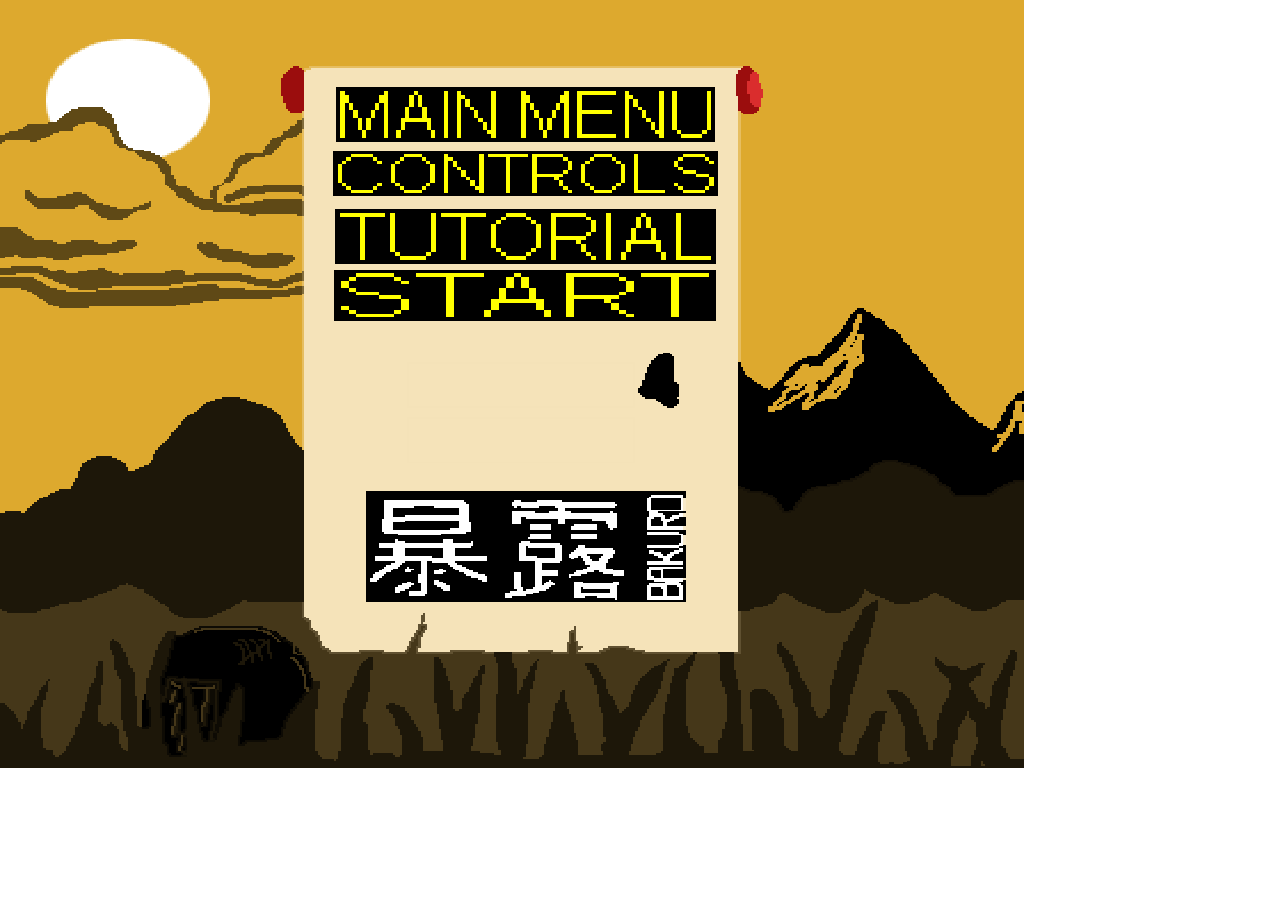
<file: bakuro/index.html>
<!DOCTYPE html>
<html lang="en">
    <head>
        <!-- Generated by GameMaker:Studio http://www.yoyogames.com/gamemaker/studio -->
        <meta http-equiv="X-UA-Compatible" content="IE=edge" />
        <meta http-equiv="pragma" content="no-cache"/>
        <meta name="apple-mobile-web-app-capable" content="yes" />
        <meta name ="viewport" content="width=device-width, initial-scale=1.0, maximum-scale=1.0, user-scalable=0" />
        <meta name="apple-mobile-web-app-status-bar-style" content="black-translucent" />
        <meta charset="utf-8"/>

        <!-- Set the title bar of the page -->
        <title>Made in GameMaker Studio 2</title>

        <!-- Set the background colour of the document -->
        <style>
            body {
              background: ${BACKGROUND_COLOUR};
              color:#cccccc;
              margin: 0px;
              padding: 0px;
              border: 0px;
            }
            canvas {
                      image-rendering: optimizeSpeed;
                      -webkit-interpolation-mode: nearest-neighbor;
                      -ms-touch-action: none;
                      margin: 0px;
                      padding: 0px;
                      border: 0px;
            }
            :-webkit-full-screen #canvas {
                 width: 100%;
                 height: 100%;
            }
            div.gm4html5_div_class
            {
              margin: 0px;
              padding: 0px;
              border: 0px;
            }
            /* START - Login Dialog Box */
            div.gm4html5_login
            {
                 padding: 20px;
                 position: absolute;
                 border: solid 2px #000000;
                 background-color: #404040;
                 color:#00ff00;
                 border-radius: 15px;
                 box-shadow: #101010 20px 20px 40px;
            }
            div.gm4html5_cancel_button
            {
                 float: right;
            }
            div.gm4html5_login_button
            {
                 float: left;
            }
            div.gm4html5_login_header
            {
                 text-align: center;
            }
            /* END - Login Dialog Box */
            :-webkit-full-screen {
               width: 100%;
               height: 100%;
            }
        </style>
    </head>

    <body>
        <div class="gm4html5_div_class" id="gm4html5_div_id">
            <!-- Create the canvas element the game draws to -->
            <canvas id="canvas" width="1024" height="768" >
                     <p>Your browser doesn't support HTML5 canvas.</p>
            </canvas>
        </div>

        <!-- Run the game code -->
        <script type="text/javascript" src="html5game/Bakuro The End is Here.js?NWPAC=199189723"></script>
        <script>window.onload = GameMaker_Init;</script>
    </body>
</html>
</file>
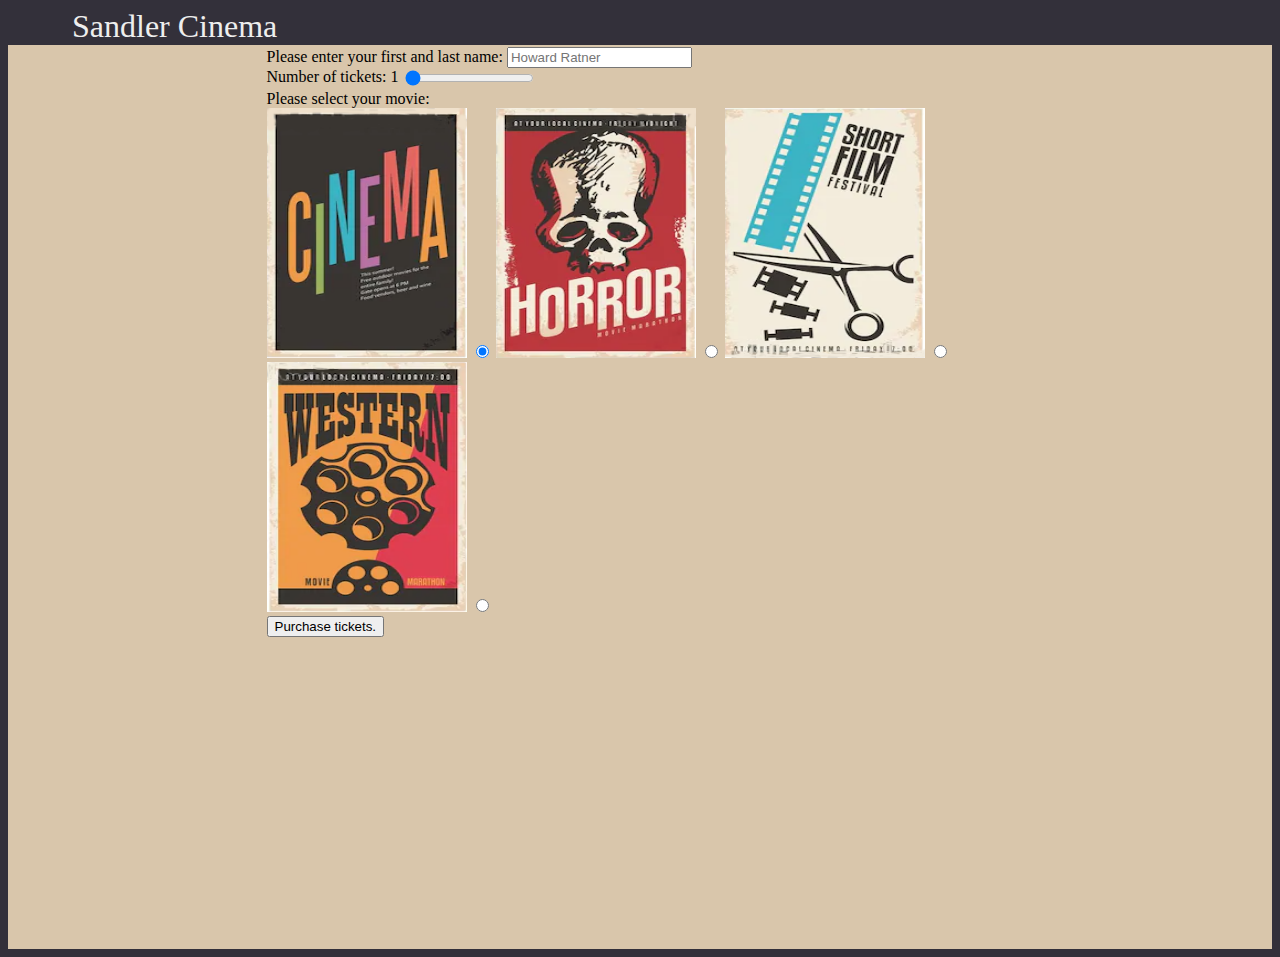
<file: movietheater/index.html>
<!DOCTYPE html>
<html lang="en">
<head>
    <meta name="viewport" content="width=device-width, initial-scale=1"/>
    <meta charset="utf-8"/>
    <meta name="author" content="Bryce B"/>
    <meta name="description" content="Register to see a movie here at the Movie Theatre Theater!"/>
    <meta name="keywords" content="Movie, Theatre, Registration, New Movies"/>

    <link rel="stylesheet" href="css/main.css" />
    
    <script src="https://ajax.googleapis.com/ajax/libs/jquery/3.4.1/jquery.min.js"></script>
    <script src="js/index.js"></script>

    <title>Movie Theatre App</title>
</head>
<body>
    <header>Sandler Cinema</header>
    
    
    <div class="container">
        <div id="test"></div>

        <div style="display: inline; float: left; background-image: url(https://i.vgy.me/2LQ2b8.png); background-repeat: repeat-y; min-width: 20vw;" class="side"></div>
        <div style="display: inline; float: right; background-image: url(https://i.vgy.me/2LQ2b8.png); background-repeat: repeat-y;" class="side"></div>
        
        <form style="min-height: 100vh; max-width: 75vw;" action="signin.php" method="post">
            <p>
                <label for="name">Please enter your first and last name: </label>
                <input type="text" name="name" id="name" placeholder="Howard Ratner" required/><br />
            </p>

            <p>
                <label style="vertical-align: top;" for="size">Number of tickets: </label>
                <span style="vertical-align: top;" id="display"></span>
                <input type="range" min="1" max="15" name="size" value="1" step="1" id="size"/><br />
            </p>

            <span style="vertical-align: top">Please select your movie: </span>
            <p style="min-height: 250px;">
                <label for="movie1"><img style="max-height: 250px; max-width: 200px; display: inline-block;" src="media/fantasy.png" alt="me"/></label>
                <input type="radio" name="movie" value="fantasy" id="movie1" checked/>

                <label for="movie2"><img style="max-height: 250px; max-width: 200px; display: inline-block;" src="media/horror.png" alt="me"/></label>
                <input type="radio" name="movie" value="horror" id="movie2"/>
                
                <label for="movie3"><img style="max-height: 250px; max-width: 200px; display: inline-block;" src="media/scifi.png" alt="me"/></label>
                <input type="radio" name="movie" value="scifi" id="movie3"/>
                
                <label for="movie4"><img style="max-height: 250px; max-width: 200px; display: inline-block;" src="media/western.png" alt="me"/></label>
                <input type="radio" name="movie" value="western" id="movie4"/>
            </p>

            <p><input type="submit" value="Purchase tickets."/></p>
        </form>
    </div>
    
</body>
</html>
</file>
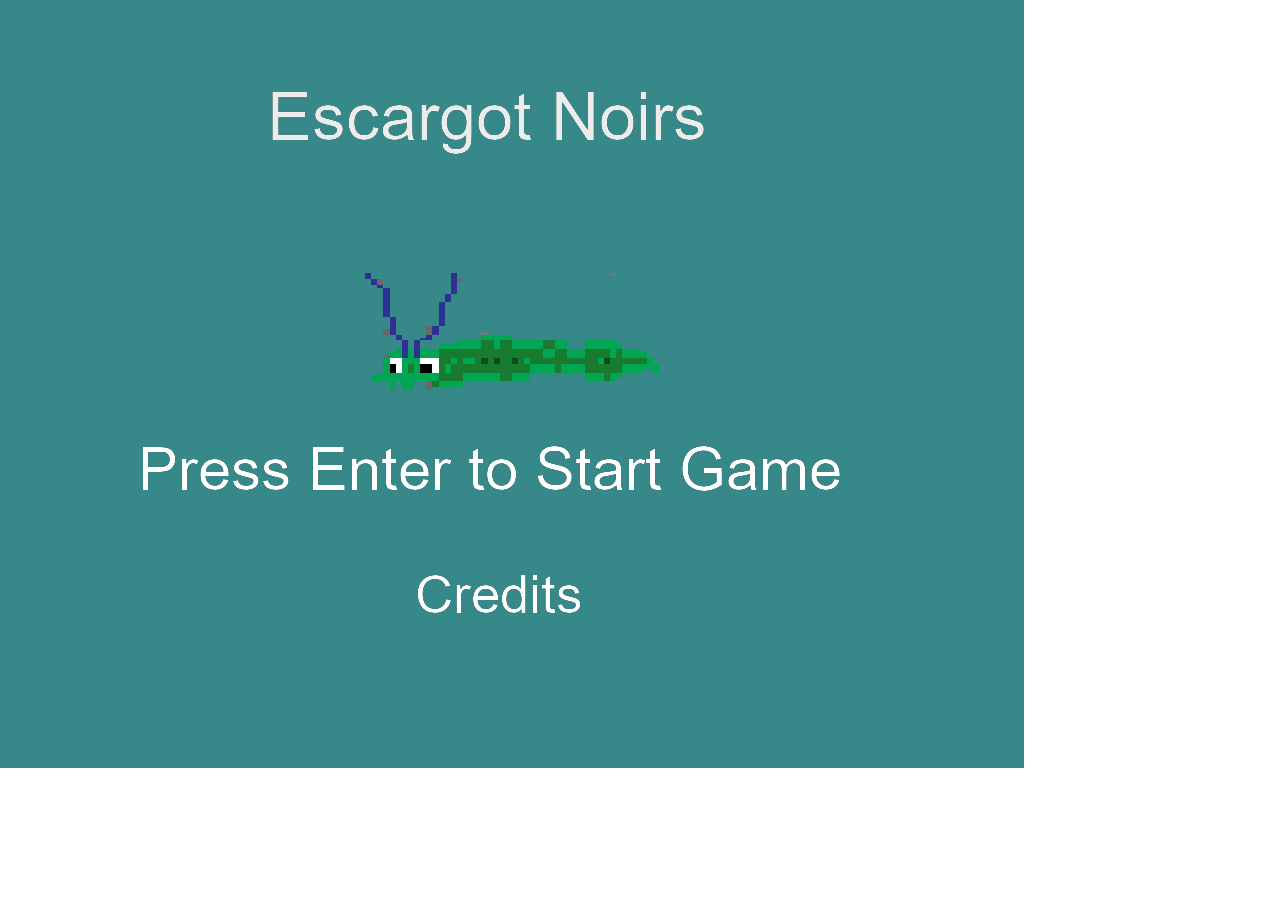
<file: lesescargotsnoirs/game/index.html>
<!DOCTYPE html>
<html lang="en">
    <head>
        <!-- Generated by GameMaker:Studio http://www.yoyogames.com/gamemaker/studio -->
        <meta http-equiv="X-UA-Compatible" content="IE=edge" />
        <meta http-equiv="pragma" content="no-cache"/>
        <meta name="apple-mobile-web-app-capable" content="yes" />
        <meta name ="viewport" content="width=device-width, initial-scale=1.0, maximum-scale=1.0, user-scalable=0" />
        <meta name="apple-mobile-web-app-status-bar-style" content="black-translucent" />
        <meta charset="utf-8"/>

        <!-- Set the title bar of the page -->
        <title>Made in GameMaker Studio 2</title>

        <!-- Set the background colour of the document -->
        <style>
            body {
              background: ${BACKGROUND_COLOUR};
              color:#cccccc;
              margin: 0px;
              padding: 0px;
              border: 0px;
            }
            canvas {
                      image-rendering: optimizeSpeed;
                      -webkit-interpolation-mode: nearest-neighbor;
                      -ms-touch-action: none;
                      margin: 0px;
                      padding: 0px;
                      border: 0px;
            }
            :-webkit-full-screen #canvas {
                 width: 100%;
                 height: 100%;
            }
            div.gm4html5_div_class
            {
              margin: 0px;
              padding: 0px;
              border: 0px;
            }
            /* START - Login Dialog Box */
            div.gm4html5_login
            {
                 padding: 20px;
                 position: absolute;
                 border: solid 2px #000000;
                 background-color: #404040;
                 color:#00ff00;
                 border-radius: 15px;
                 box-shadow: #101010 20px 20px 40px;
            }
            div.gm4html5_cancel_button
            {
                 float: right;
            }
            div.gm4html5_login_button
            {
                 float: left;
            }
            div.gm4html5_login_header
            {
                 text-align: center;
            }
            /* END - Login Dialog Box */
            :-webkit-full-screen {
               width: 100%;
               height: 100%;
            }
        </style>
    </head>

    <body>
        <div class="gm4html5_div_class" id="gm4html5_div_id">
            <!-- Create the canvas element the game draws to -->
            <canvas id="canvas" width="1024" height="768" >
                     <p>Your browser doesn't support HTML5 canvas.</p>
            </canvas>
        </div>

        <!-- Run the game code -->
        <script type="text/javascript" src="html5game/Escargots noirs.js?EZMYB=962177341"></script>
        <script>window.onload = GameMaker_Init;</script>
    </body>
</html>
</file>
<file: movietheater/css/main.css>
body {
    font-family: Verdana;
    background-color: #33303A;
}

img {
    display: block;
    margin: auto;
    width: 100%;
    max-width: 80vw;
}

header {
    color: #eeeeee;
    font-size: 2em;
    margin: 0 0 0 2em;
}

p {
    margin: auto;
}

a { text-decoration: none; }

.filled {
    border-top: 2px solid #c82a2a;
    color: #ffffff;
}

.container {
    padding: 0.2vh 0.2vw;
    background-color: #D9C6AB;
}

.side {
    min-width: 6vw;
    min-height: 100vh;
}

.flex-container {
    display: -webkit-box;
    display: -ms-flexbox;
    display: flex;
    -webkit-box-orient: horizontal;
    -webkit-box-direction: normal;
    -ms-flex-flow: row wrap;
    flex-flow: row nowrap;
    -ms-flex-pack: distribute;
    justify-content: space-around;
}

.grid {
    display: grid;
    grid-template-columns: 1fr 1fr 1fr;
    grid-template-rows: auto auto;
    grid-column-gap: 20px;
    position: fixed;
	top: 50%;
	left: 50%;
	-webkit-transform: translate(-50%, -50%);
	transform: translate(-50%, -50%);
	max-width: 80%;
	max-height: 80vh;
	background-color: #dddddd;
}

.box {
    padding: 10px;
    margin: 5px;
    -webkit-box-flex: 1;
    -ms-flex-positive: 1;
    flex-grow: 1;
    -ms-flex-negative: 1;
    flex-shrink: 1;
    -ms-flex-preferred-size: 3in;
    flex-basis: 3in;
    min-width: 20px;
}

.fbox {
    padding: 10px;
    margin: 10px;
    -webkit-box-flex: 1;
    -ms-flex-positive: 1;
    flex-grow: 1;
    -ms-flex-negative: 1;
    flex-shrink: 1;
    min-width: 20px;
}

.b1 {
   -webkit-box-ordinal-group: 2;
   -ms-flex-order: 1;
   order: 1; 
}

.b2 {
    -webkit-box-ordinal-group: 3;
    -ms-flex-order: 2;
    order: 2;
}

.b3 {
    -webkit-box-ordinal-group: 4;
    -ms-flex-order: 3;
    order: 3;
}

@media only screen and (max-width: 1200px) {
    .side {
        min-width: 10vw;
    }
}

@media only screen and (max-width: 600px) {
    .side {
        min-width: 20vw;
        min-height: 170vh;
    }
}
</file>
